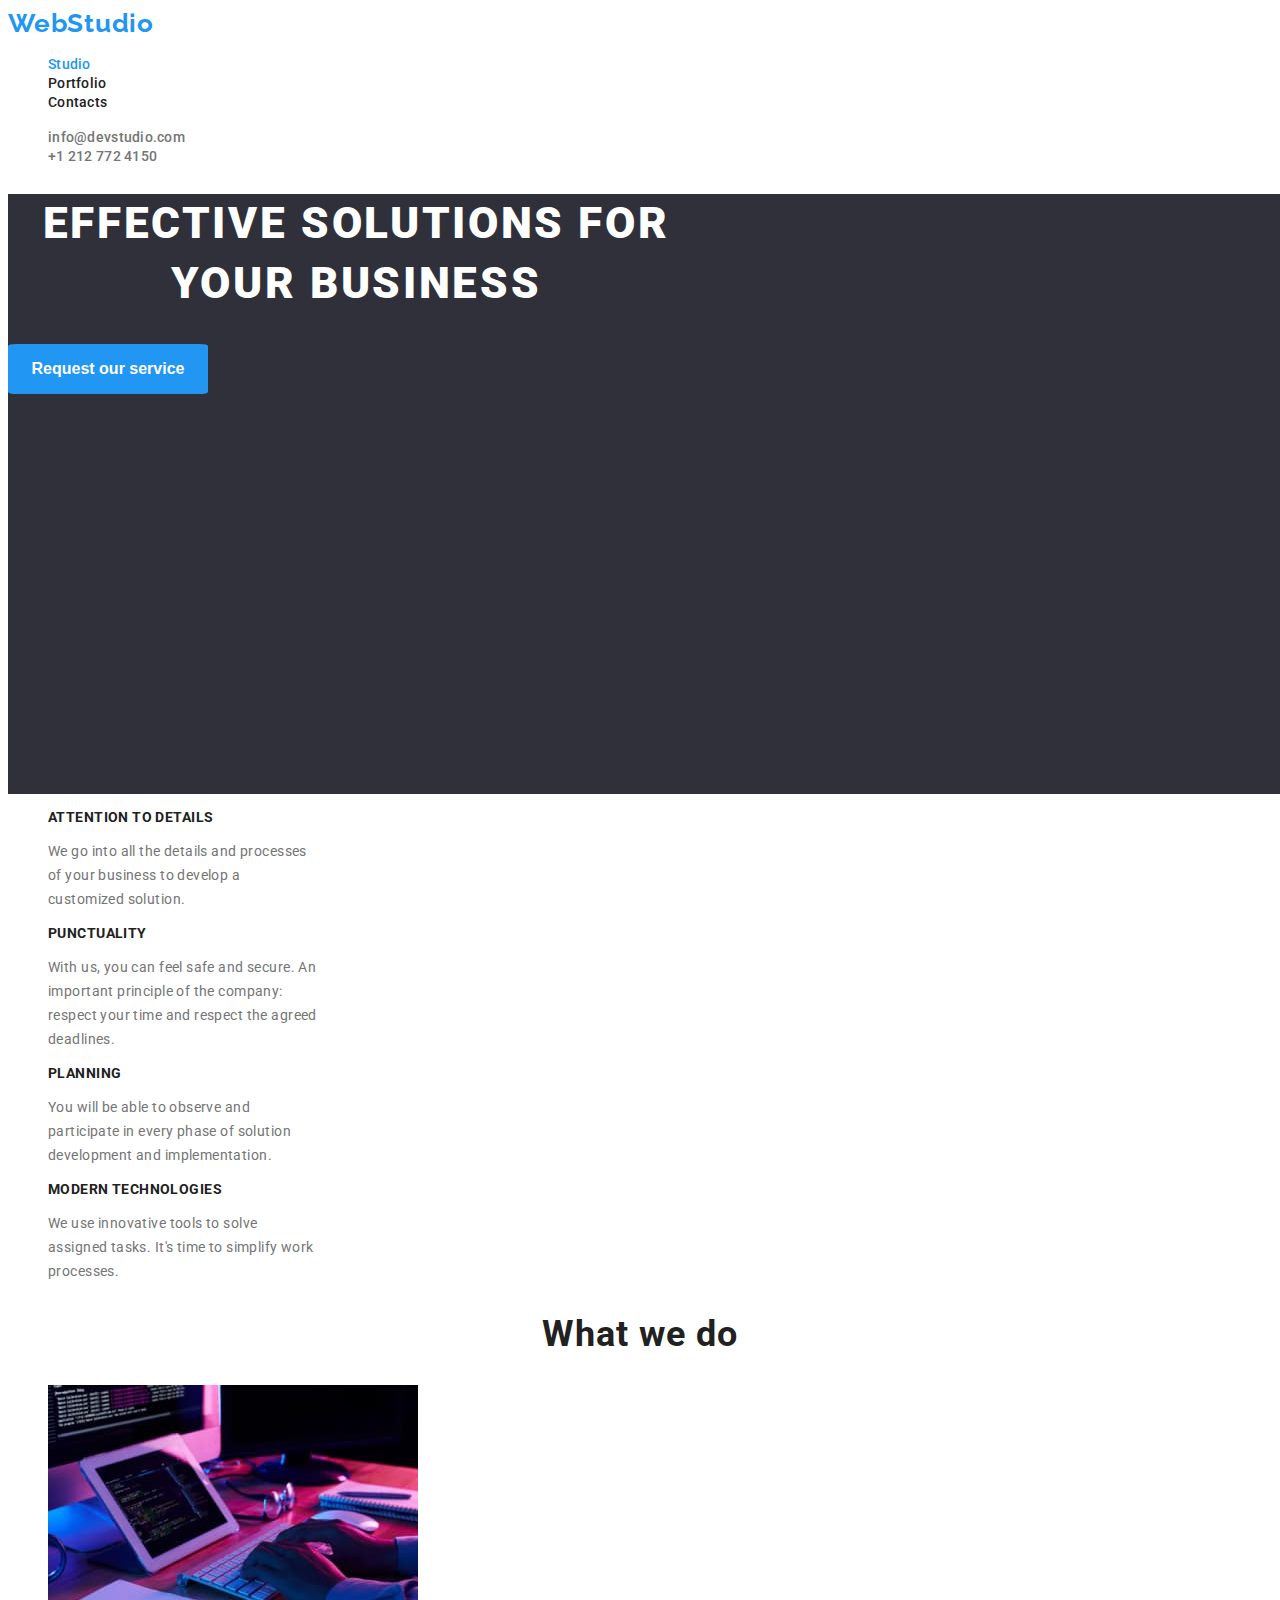
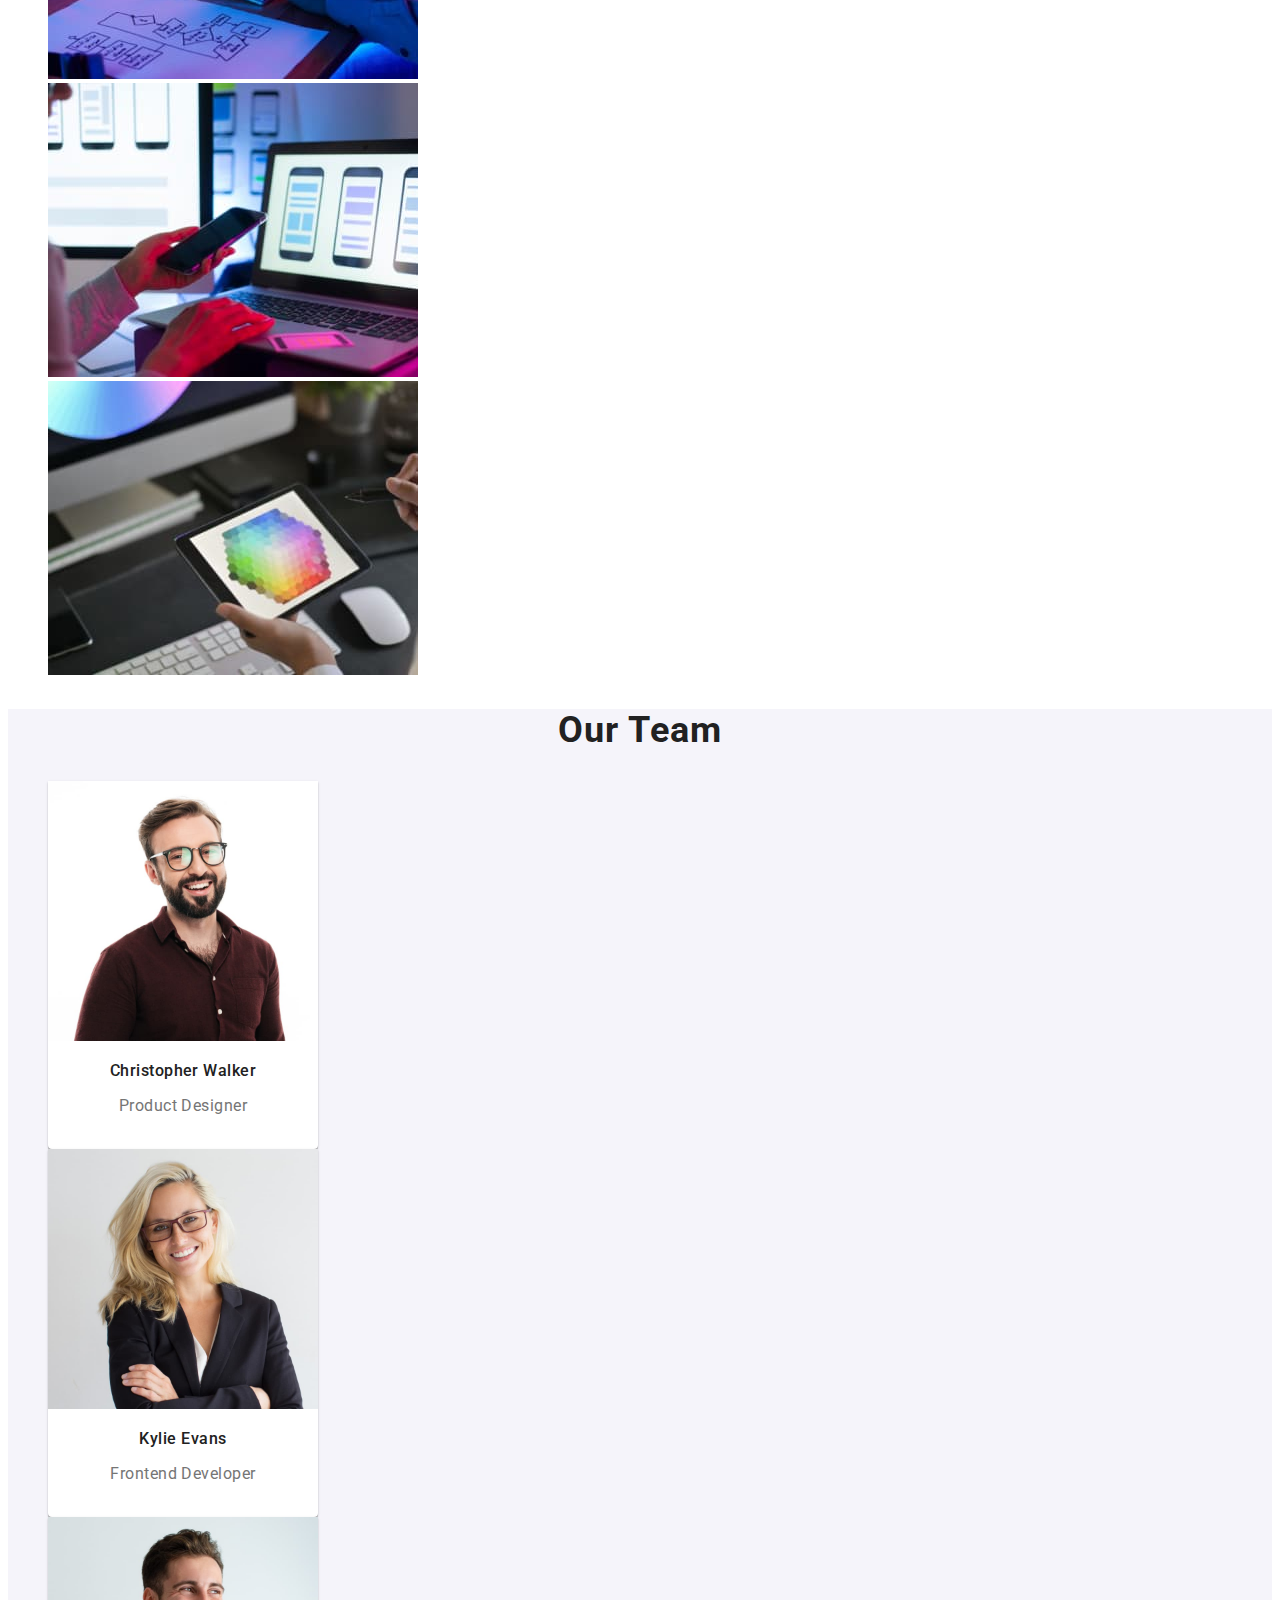
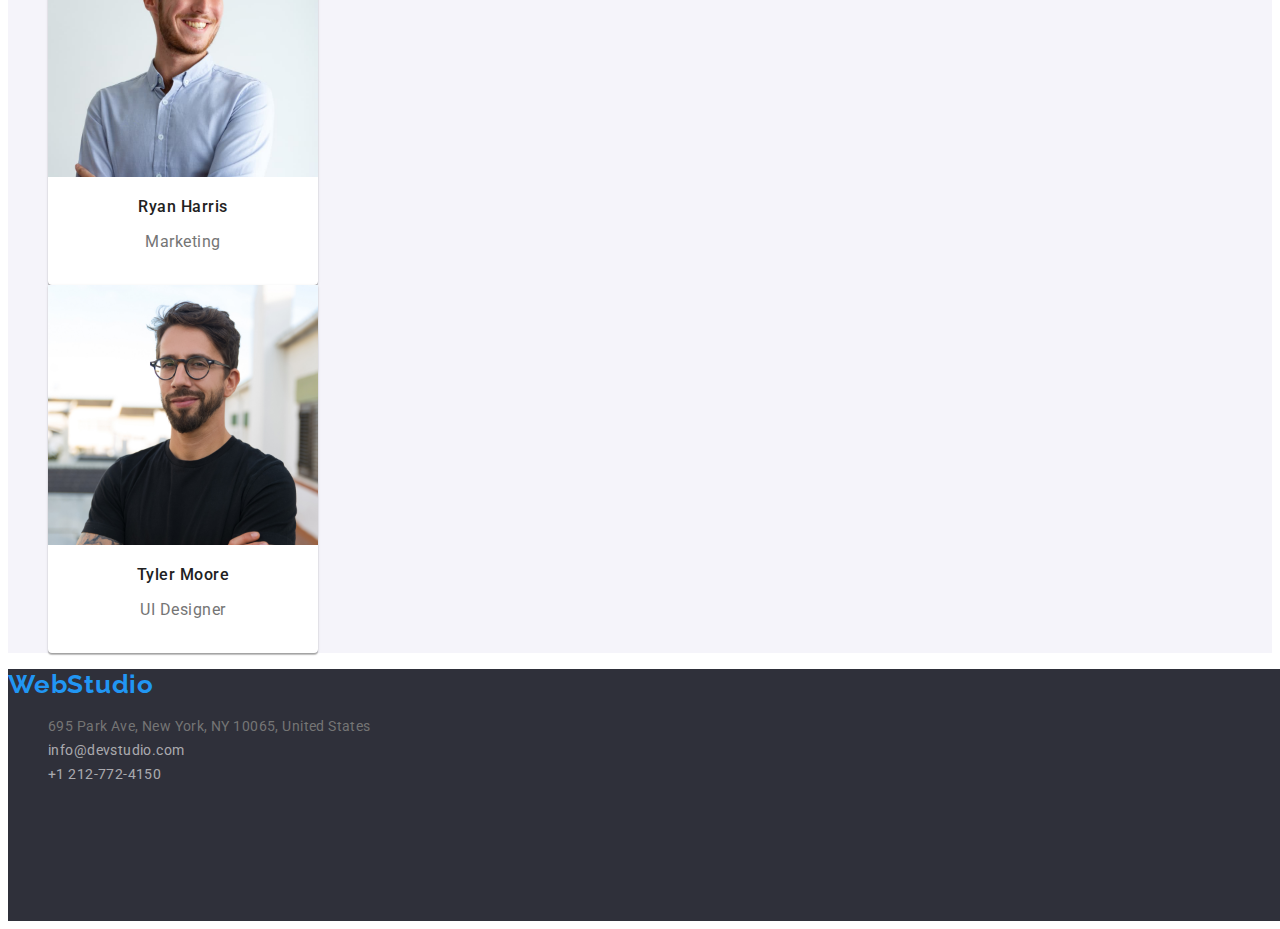
<file: index.html>
<!DOCTYPE html>
<html lang="en">
  <head>
    <link rel="preconnect" href="https://fonts.googleapis.com" />
    <link rel="preconnect" href="https://fonts.gstatic.com" crossorigin />
    <link
      href="https://fonts.googleapis.com/css2?family=Raleway:wght@700&family=Roboto:wght@400;500;700;900&display=swap"
      rel="stylesheet"
    />
    <link rel="stylesheet" href="css/style.css" />
    <meta charset="UTF-8" />
    <meta http-equiv="X-UA-Compatible" content="IE=edge" />
    <meta name="viewport" content="width=device-width, initial-scale=1.0" />
    <title>WebStudio - effective solutions</title>
  </head>
  <body>
    <header class="header">
      <nav class="nav-menu">
        <a class="header-logo" href="index.html">WebStudio </a>
        <ul class="menu-header">
          <li>
            <a class="menu-item current" href="index.html">Studio</a>
          </li>
          <li>
            <a class="menu-item" href="portfolio.html">Portfolio</a>
          </li>
          <li><a class="menu-item" href="#">Contacts</a></li>
        </ul>
      </nav>

      <ul class="addresses">
        <li>
          <a class="address-item" href="mailto:info@devstudio.com"
            >info@devstudio.com</a
          >
        </li>
        <li>
          <a class="address-item" href="tel:+12127724150">+1 212 772 4150</a>
        </li>
      </ul>
    </header>
    <main class="main">
      <section class="hero-section">
        <h1 class="cta-title">EFFECTIVE SOLUTIONS FOR YOUR BUSINESS</h1>
        <button class="cta-btn" type="button">Request our service</button>
      </section>
      <section class="features">
        <h2 class="features-title">Why choose us</h2>
        <ul>
          <li class="feature-item">
            <h3 class="feature-title">ATTENTION TO DETAILS</h3>
            <p class="feature-desc">
              We go into all the details and processes of your business to
              develop a customized solution.
            </p>
          </li>
          <li class="feature-item">
            <h3 class="feature-title">PUNCTUALITY</h3>
            <p class="feature-desc">
              With us, you can feel safe and secure. An important principle of
              the company: respect your time and respect the agreed deadlines.
            </p>
          </li>
          <li class="feature-item">
            <h3 class="feature-title">PLANNING</h3>
            <p class="feature-desc">
              You will be able to observe and participate in every phase of
              solution development and implementation.
            </p>
          </li>
          <li class="feature-item">
            <h3 class="feature-title">MODERN TECHNOLOGIES</h3>
            <p class="feature-desc">
              We use innovative tools to solve assigned tasks. It's time to
              simplify work processes.
            </p>
          </li>
        </ul>
      </section>
      <section class="gallery">
        <h2 class="gallery-title">What we do</h2>
        <ul class="gallery-list">
          <li class="gallery-item">
            <img
              class="galley-img"
              src="images/box1.jpg"
              alt="tablet"
              width="370"
              height="294"
            />
          </li>
          <li class="gallery-item">
            <img
              class="galley-img"
              src="images/box2.jpg"
              alt="laptop"
              width="370"
              height="294"
            />
          </li>
          <li class="gallery-item">
            <img
              class="galley-img"
              src="images/box3.jpg"
              alt="tablet"
              width="370"
              height="294"
            />
          </li>
        </ul>
      </section>
      <section class="team-section">
        <h2 class="team-title">Our Team</h2>
        <ul class="team-list">
          <li class="team-item">
            <img
              class="team-img"
              src="images/person1.jpg"
              alt="Product Designer"
              width="270"
              height="260"
            />
            <h3 class="team-name">Christopher Walker</h3>
            <p class="team-desc">Product Designer</p>
          </li>
          <li class="team-item">
            <img
              class="team-img"
              src="images/person2.jpg"
              alt="Frontend Developer"
              width="270"
              height="260"
            />
            <h3 class="team-name">Kylie Evans</h3>
            <p class="team-desc">Frontend Developer</p>
          </li>
          <li class="team-item">
            <img
              class="team-img"
              src="images/person3.jpg"
              alt="Marketing"
              width="270"
              height="260"
            />
            <h3 class="team-name">Ryan Harris</h3>
            <p class="team-desc">Marketing</p>
          </li>
          <li class="team-item">
            <img
              class="team-img"
              src="images/person4.jpg"
              alt="UI Designer"
              width="270"
              height="260"
            />
            <h3 class="team-name">Tyler Moore</h3>
            <p class="team-desc">UI Designer</p>
          </li>
        </ul>
      </section>
    </main>
    <footer class="footer">
      <a class="footer-logo" href="index.html">WebStudio </a>
      <address class="contacts-footer">
        <ul class="footer-address-list">
          <li class="address-footer-item">
            <a class="address-footer"
              >695 Park Ave, New York, NY 10065, United States</a
            >
          </li>
          <li class="address-footer-item">
            <a class="email-footer" href="mailto:info@devstudio.com"
              >info@devstudio.com</a
            >
          </li>
          <li class="address-footer-item">
            <a class="tel-footer" href="tel:+12127724150">+1 212-772-4150</a>
          </li>
        </ul>
      </address>
    </footer>
  </body>
</html>
</file>
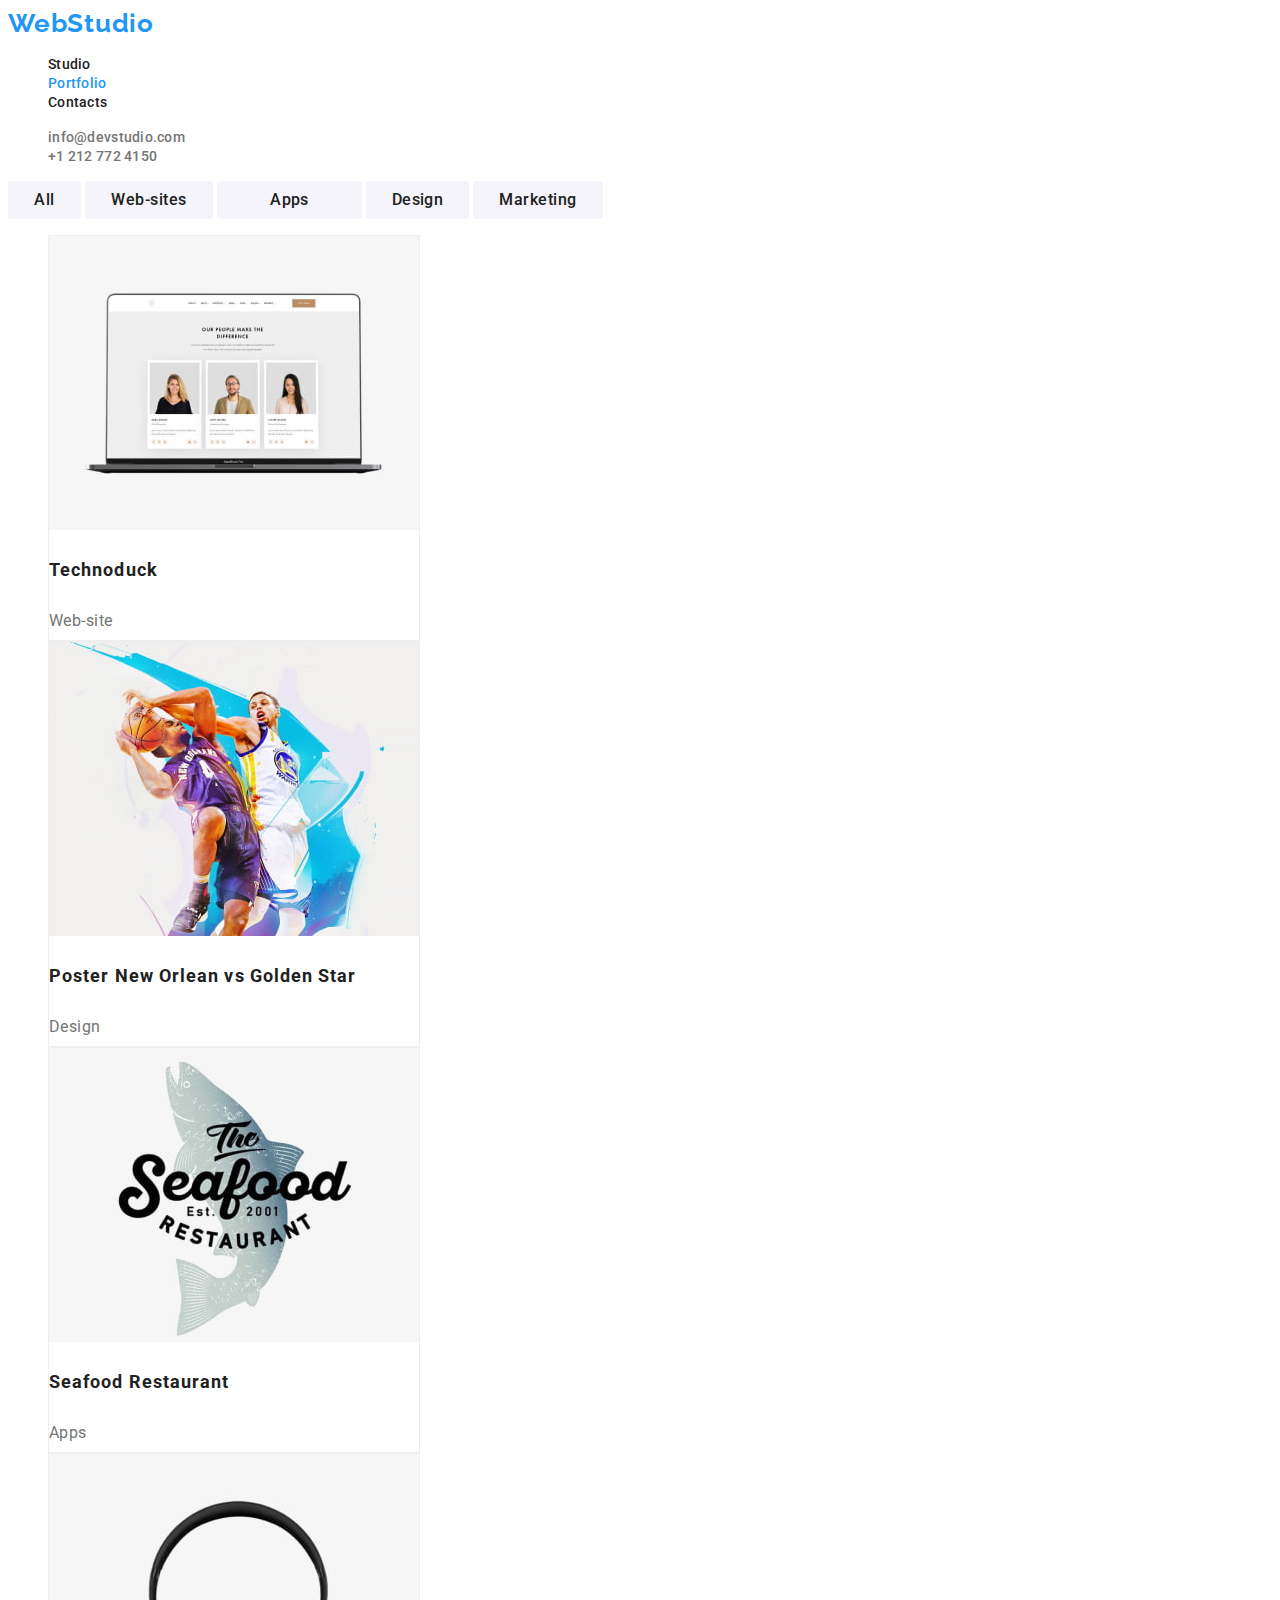
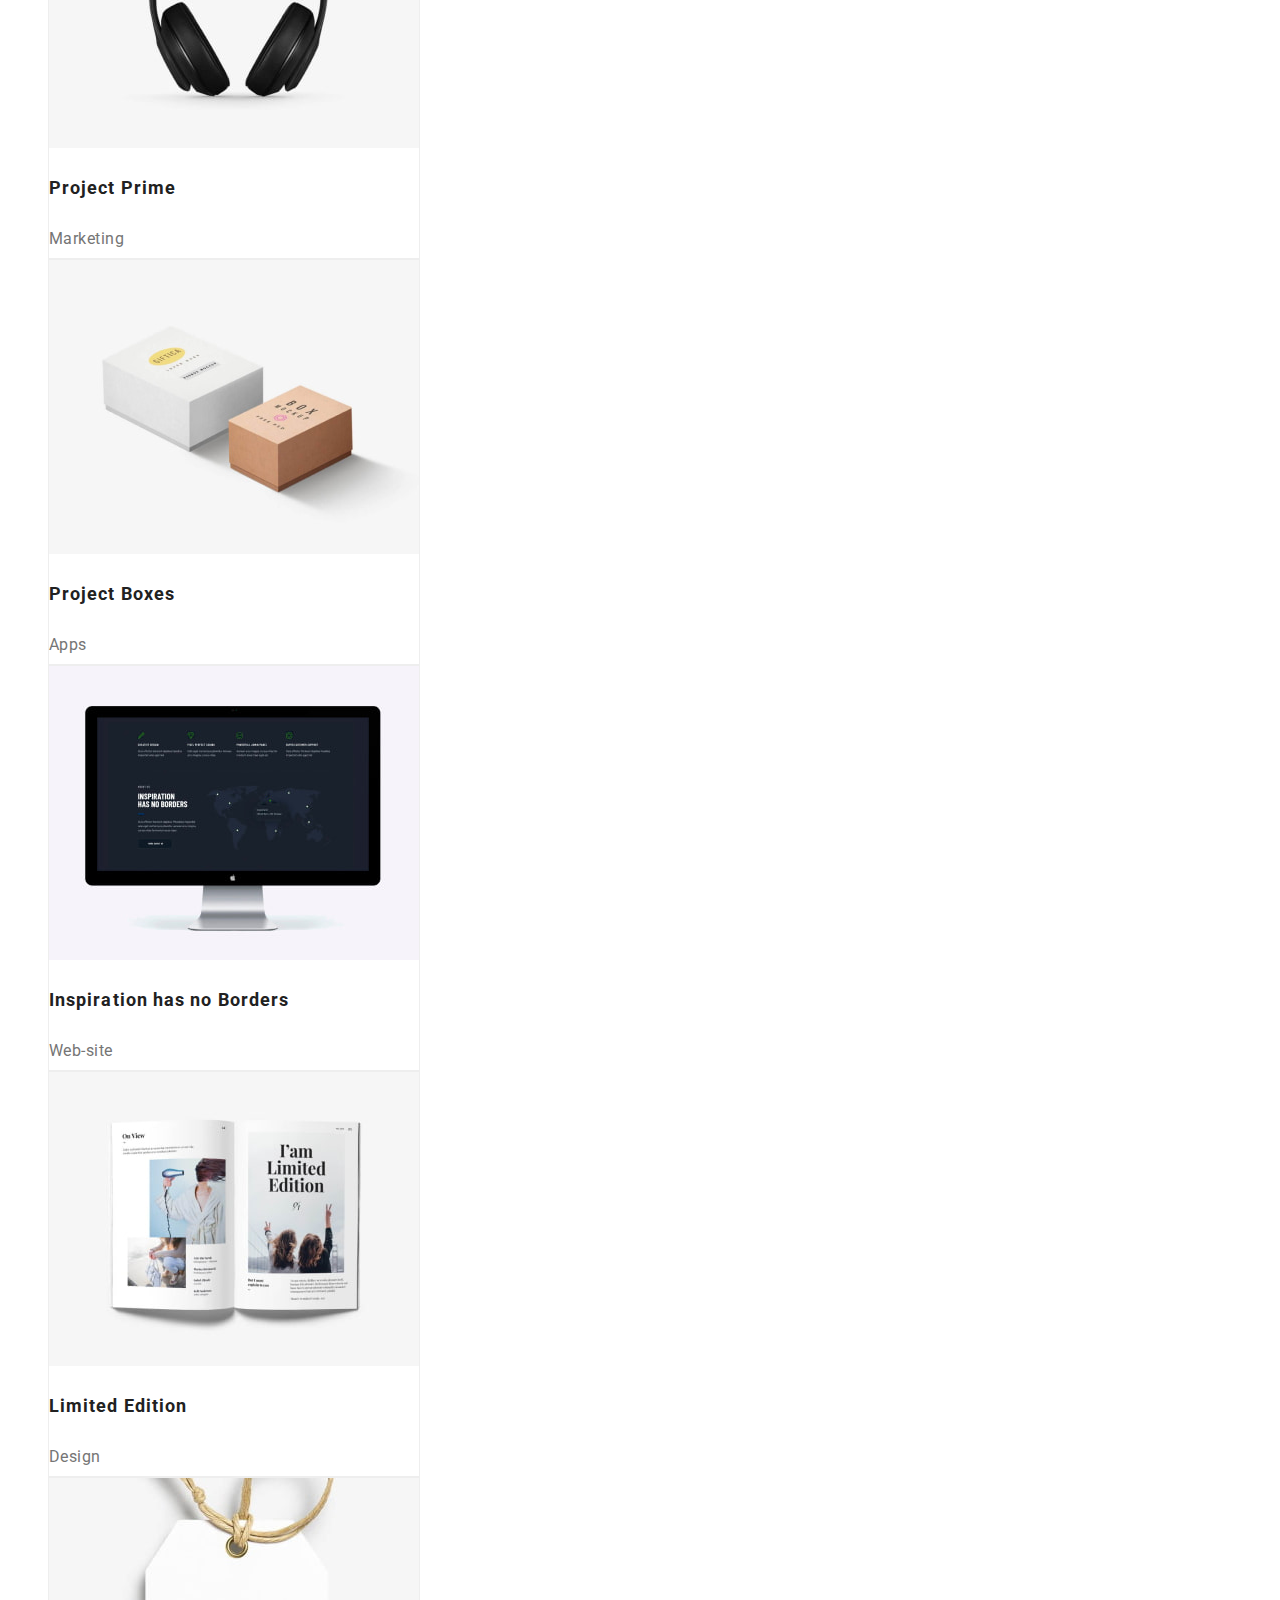
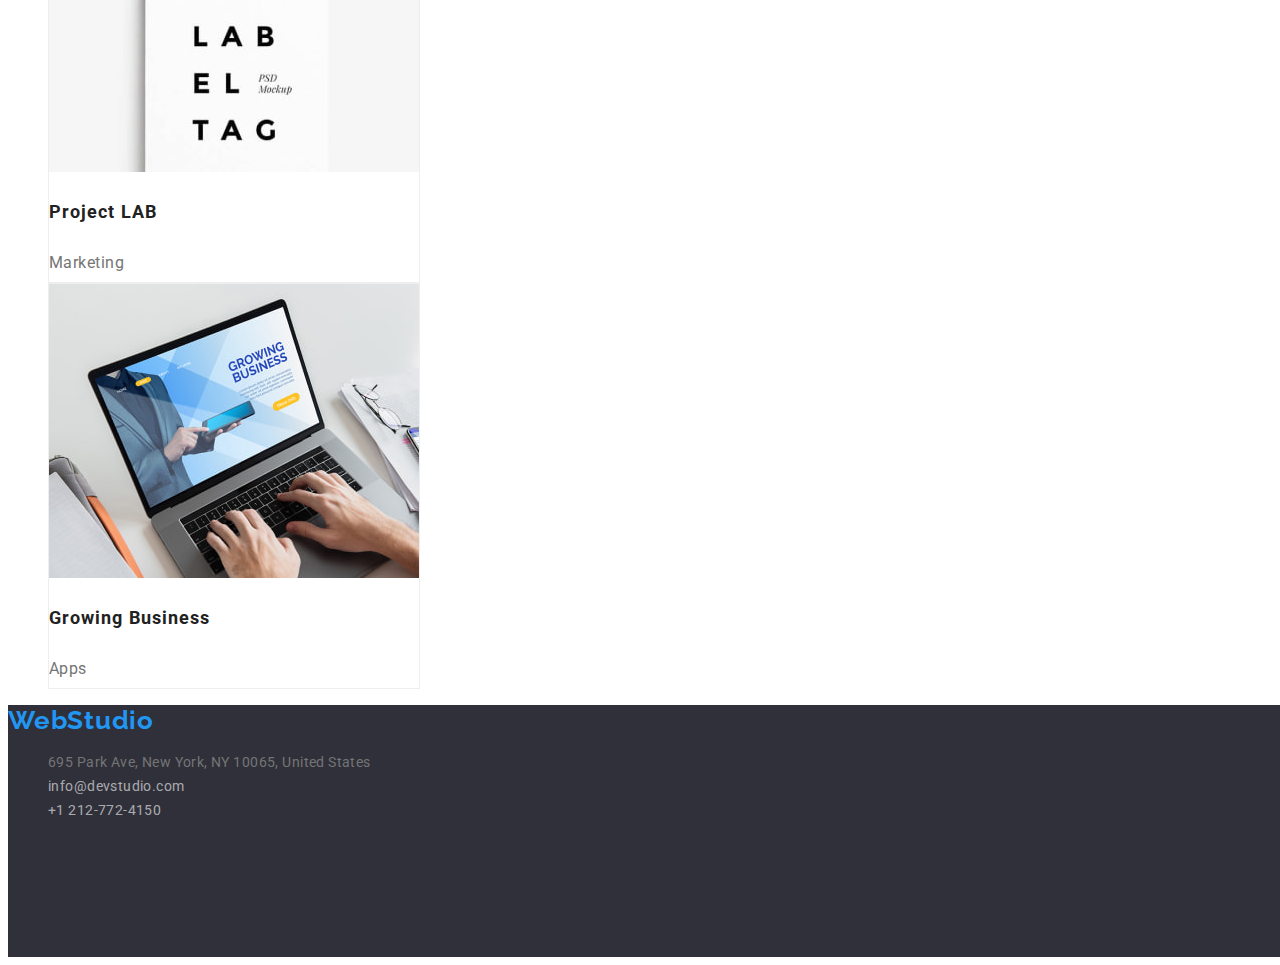
<file: portfolio.html>
<!DOCTYPE html>
<html lang="en">
  <head>
    <link rel="preconnect" href="https://fonts.googleapis.com" />
    <link rel="preconnect" href="https://fonts.gstatic.com" crossorigin />
    <link
      href="https://fonts.googleapis.com/css2?family=Raleway:wght@700&family=Roboto:wght@400;500;700;900&display=swap"
      rel="stylesheet"
    />
    <link rel="stylesheet" href="css/style.css" />
    <meta charset="UTF-8" />
    <meta http-equiv="X-UA-Compatible" content="IE=edge" />
    <meta name="viewport" content="width=device-width, initial-scale=1.0" />
    <title>WebStudio - effective solutions</title>
  </head>
  <body>
    <header class="header">
      <nav class="nav-menu">
        <a class="header-logo" href="index.html"> WebStudio </a>
        <ul class="menu-header">
          <li>
            <a class="menu-item" href="index.html">Studio</a>
          </li>
          <li>
            <a class="menu-item current" href="portfolio.html">Portfolio</a>
          </li>
          <li><a class="menu-item" href="#">Contacts</a></li>
        </ul>
      </nav>

      <ul class="addresses">
        <li>
          <a class="address-item" href="mailto:info@devstudio.com"
            >info@devstudio.com</a
          >
        </li>
        <li>
          <a class="address-item" href="tel:+12127724150">+1 212 772 4150</a>
        </li>
      </ul>
    </header>

    <main>
      <section>
        <div class="filters">
          <button class="all-btn filter-btn" type="button">All</button>
          <button class="websites-btn filter-btn" type="button">
            Web-sites
          </button>
          <button class="apps-btn filter-btn" type="button">Apps</button>
          <button class="design-btn filter-btn" type="button">Design</button>
          <button class="marketing-btn filter-btn" type="button">
            Marketing
          </button>
        </div>

        <ul>
          <li class="portfolio-item">
            <a href="#" class="portfolio-card">
              <img
                class="portfolio-img"
                src="images/portfolio/technoduck.jpg"
                alt="Technoduck"
                width="370"
                height="294"
              />
              <h3 class="portfolio-item-name">Technoduck</h3>
              <p class="portfolio-item-desc">Web-site</p>
            </a>
          </li>
          <li class="portfolio-item">
            <a href="#" class="portfolio-card">
              <img
                class="portfolio-img"
                src="images/portfolio/poster.jpg"
                alt="Poster"
                width="370"
                height="294"
              />
              <h3 class="portfolio-item-name">
                Poster New Orlean vs Golden Star
              </h3>
              <p class="portfolio-item-desc">Design</p>
            </a>
          </li>
          <li class="portfolio-item">
            <a href="#" class="portfolio-card">
              <img
                class="portfolio-img"
                src="images/portfolio/seafood.jpg"
                alt="Seafood restaurant"
                width="370"
                height="294"
              />
              <h3 class="portfolio-item-name">Seafood Restaurant</h3>
              <p class="portfolio-item-desc">Apps</p>
            </a>
          </li>
          <li class="portfolio-item">
            <a href="#" class="portfolio-card">
              <img
                class="portfolio-img"
                src="images/portfolio/prime.jpg"
                alt="Prime project"
                width="370"
                height="294"
              />
              <h3 class="portfolio-item-name">Project Prime</h3>
              <p class="portfolio-item-desc">Marketing</p>
            </a>
          </li>
          <li class="portfolio-item">
            <a href="#" class="portfolio-card">
              <img
                class="portfolio-img"
                src="images/portfolio/boxes.jpg"
                alt="Boxes"
                width="370"
                height="294"
              />
              <h3 class="portfolio-item-name">Project Boxes</h3>
              <p class="portfolio-item-desc">Apps</p>
            </a>
          </li>
          <li class="portfolio-item">
            <a href="#" class="portfolio-card">
              <img
                class="portfolio-img"
                src="images/portfolio/inspiration.jpg"
                alt="Inspiration has no limits"
                width="370"
                height="294"
              />
              <h3 class="portfolio-item-name">Inspiration has no Borders</h3>
              <p class="portfolio-item-desc">Web-site</p>
            </a>
          </li>
          <li class="portfolio-item">
            <a href="#" class="portfolio-card">
              <img
                class="portfolio-img"
                src="images/portfolio/limited.jpg"
                alt="Limited edition"
                width="370"
                height="294"
              />
              <h3 class="portfolio-item-name">Limited Edition</h3>
              <p class="portfolio-item-desc">Design</p>
            </a>
          </li>
          <li class="portfolio-item">
            <a href="#" class="portfolio-card">
              <img
                class="portfolio-img"
                src="images/portfolio/lab.jpg"
                alt="Project LAB"
                width="370"
                height="294"
              />
              <h3 class="portfolio-item-name">Project LAB</h3>
              <p class="portfolio-item-desc">Marketing</p>
            </a>
          </li>
          <li class="portfolio-item">
            <a href="#" class="portfolio-card">
              <img
                class="portfolio-img"
                src="images/portfolio/growing.jpg"
                alt="Growing business"
                width="370"
                height="294"
              />
              <h3 class="portfolio-item-name">Growing Business</h3>
              <p class="portfolio-item-desc">Apps</p>
            </a>
          </li>
        </ul>
      </section>
    </main>

    <footer class="footer">
      <a class="footer-logo" href="index.html"> WebStudio </a>
      <address class="contacts-footer">
        <ul class="footer-address-list">
          <li class="address-footer-item">
            <a class="address-footer"
              >695 Park Ave, New York, NY 10065, United States</a
            >
          </li>
          <li class="address-footer-item">
            <a class="email-footer" href="mailto:info@devstudio.com"
              >info@devstudio.com</a
            >
          </li>
          <li class="address-footer-item">
            <a class="tel-footer" href="tel:+12127724150">+1 212-772-4150</a>
          </li>
        </ul>
      </address>
    </footer>
  </body>
</html>
</file>
<file: css/style.css>
:root {
  --btn-color: #2196f3;
  --main-txt-color: #757575;
  --title-txt-color: #212121;
  --bgrnd-color: #ffffff;
  --bgrnd-hero: #2f303a;
  --bgrnd-team: #f5f4fa;
  --border-color: #eeeeee;
}

body {
  background-color: var(--bgrnd-color);
  font-family: "roboto", sans-serif;
  color: var(--main-txt-color);
}

button {
  cursor: pointer;
}

ul {
  list-style: none;
}
.header-logo,
.footer-logo {
  font-family: "raleway";
  font-weight: 700;
  color: var(--btn-color);
  font-size: 26px;
  letter-spacing: 0.03em;
  text-decoration: none;
}
.menu-item {
  font-weight: 500;
  font-size: 14px;
  color: var(--title-txt-color);
  text-decoration: none;
  letter-spacing: 0.02em;
}

.menu-item:hover,
.tel-footer:hover,
.email-footer:hover {
  color: var(--btn-color);
}

.menu-item:focus,
.tel-footer:hover,
.email-footer:hover {
  color: var(--btn-color);
}

.menu-item.current {
  color: var(--btn-color);
}

.address-item {
  color: var(--main-txt-color);
  font-weight: 500;
  font-size: 14px;
  text-decoration: none;
  letter-spacing: 0.02em;
}

.address-item:hover {
  color: var(--btn-color);
}

.address-item:focus {
  color: var(--btn-color);
}

.hero-section {
  width: 1600px;
  height: 600px;
  left: 0px;
  top: 80px;

  background: var(--bgrnd-hero);
}
.cta-title {
  width: 696px;
  height: 120px;
  font-family: inherit;
  font-weight: 900;
  font-size: 44px;
  line-height: 1.36;
  text-align: center;
  letter-spacing: 0.06em;
  text-transform: uppercase;
  color: var(--bgrnd-color);
  text-align: center;
}

.cta-btn {
  width: 200px;
  height: 50px;
  font-weight: 700;
  font-size: 16px;
  line-height: 1.88;
  background-color: var(--btn-color);
  color: var(--bgrnd-color);
  border: none;
  border-radius: 4%;
}

.cta-btn:hover {
  background-color: var(--btn-color);
}

.features-title {
  display: none;
}

.feature-item {
  width: 270px;
}

.feature-title {
  font-family: "Roboto";
  font-weight: 700;
  font-size: 14px;
  line-height: 1.14;
  letter-spacing: 0.03em;
  color: var(--title-txt-color);
}

.feature-desc {
  letter-spacing: 0.03em;
  font-size: 14px;
  line-height: 1.71;
}

.gallery-title,
.team-title {
  letter-spacing: 0.03em;
  font-weight: 700;
  font-size: 36px;
  line-height: 1.17;
  text-align: center;
  color: var(--title-txt-color);
}

.team-section {
  background-color: var(--bgrnd-team);
}

.team-item {
  width: 270px;
  height: 368px;
  background-color: var(--bgrnd-color);
  box-shadow: 0px 1px 3px rgba(0, 0, 0, 0.12), 0px 1px 1px rgba(0, 0, 0, 0.14),
    0px 2px 1px rgba(0, 0, 0, 0.2);
  border-radius: 0px 0px 4px 4px;
}

.team-name {
  font-weight: 500;
  font-size: 16px;
  line-height: 1.2;
  text-align: center;
  letter-spacing: 0.03em;
  color: var(--title-txt-color);
}

.team-desc {
  font-size: 16px;
  line-height: 1.2;
  text-align: center;
  letter-spacing: 0.03em;
}

.footer {
  width: 1600px;
  height: 252px;
  background-color: var(--bgrnd-hero);
}

.address-footer {
  font-style: normal;
  font-size: 14px;
  line-height: 1.71;
  letter-spacing: 0.03em;
  color: --bgrn;
}

.email-footer,
.tel-footer {
  letter-spacing: 0.03em;
  font-style: normal;
  font-size: 14px;
  line-height: 1.71;
  color: rgba(255, 255, 255, 0.6);
  text-decoration: none;
}

/* Portfolio page  */

.filter-btn {
  font-family: inherit;
  font-weight: 500;
  font-size: 16px;
  line-height: 1.62;
  text-align: center;
  letter-spacing: 0.03em;
  color: var(--title-txt-color);
  background-color: var(--bgrnd-team);
  border: none;
  height: 38px;
  border-radius: 4%;
}

.all-btn {
  width: 73px;
}

.websites-btn {
  width: 128px;
}

.apps-btn {
  width: 145px;
}

.design-btn {
  width: 103px;
}

.marketing-btn {
  width: 130px;
}

.filter-btn:hover {
  background-color: var(--btn-color);
  color: var(--bgrnd-color);
  box-shadow: 0px 3px 1px rgba(0, 0, 0, 0.1), 0px 1px 2px rgba(0, 0, 0, 0.08),
    0px 2px 2px rgba(0, 0, 0, 0.12);
}

.filter-btn:focus {
  background-color: var(--btn-color);
  color: var(--bgrnd-color);
  box-shadow: 0px 3px 1px rgba(0, 0, 0, 0.1), 0px 1px 2px rgba(0, 0, 0, 0.08),
    0px 2px 2px rgba(0, 0, 0, 0.12);
}

.portfolio-item {
  width: 370px;
  height: 404px;
  background: var(--bgrnd-color);
  border: 1px solid #eeeeee;
}

.portfolio-item-name {
  font-weight: 700;
  font-size: 18px;
  line-height: 2;
  letter-spacing: 0.06em;
  color: var(--title-txt-color);
}

.portfolio-item-desc {
  font-size: 16px;
  line-height: 1.88;
  letter-spacing: 0.03em;
}

.portfolio-card {
  text-decoration: none;
  color: inherit;
}
</file>
